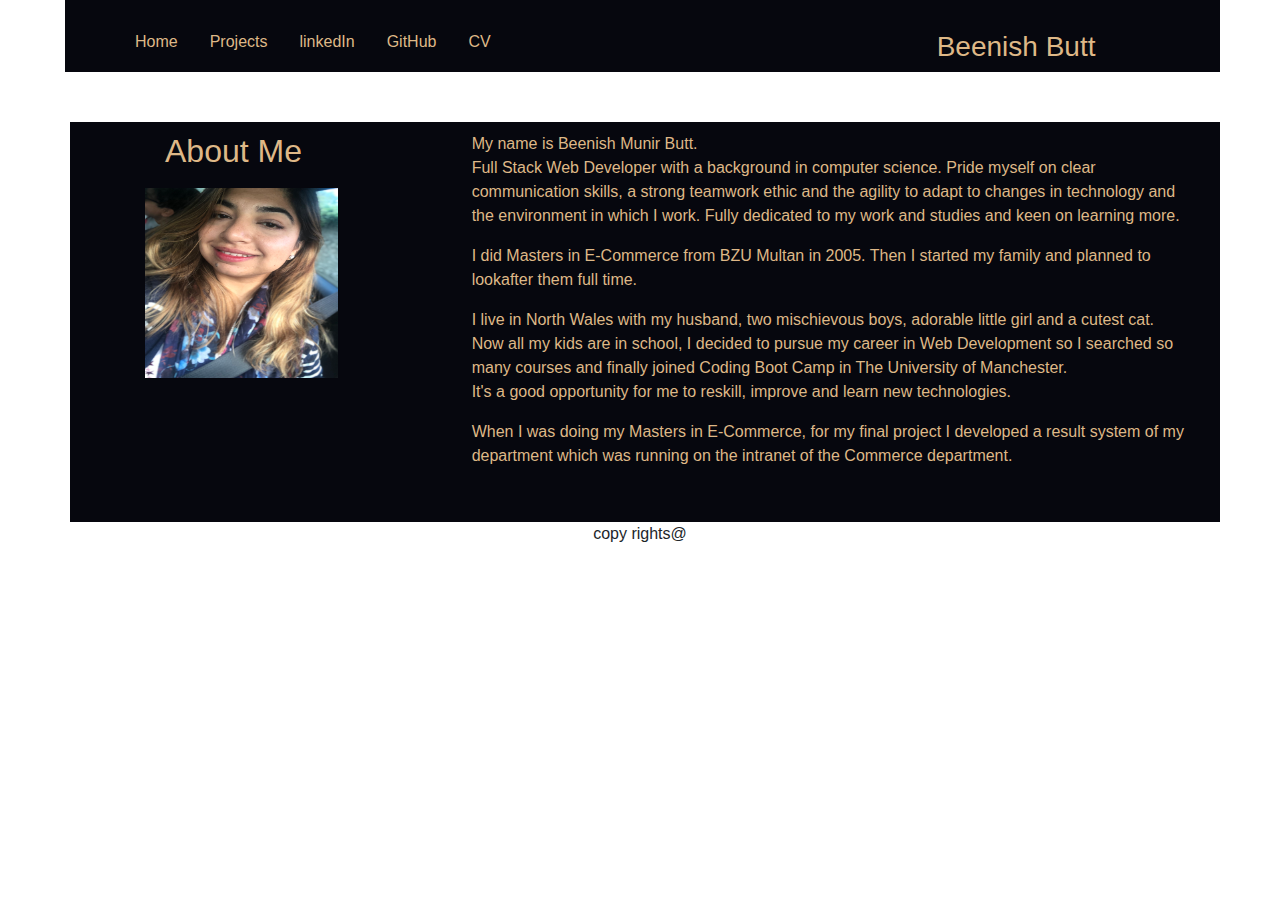
<file: index.html>
<!DOCTYPE html>
<html lang="en">
  <head>
    <!-- Required meta tags -->
    
    <meta charset="utf-8">
  <meta name="viewport" content="width=device-width, initial-scale=1, shrink-to-fit=no">
    
     

    <!-- Bootstrap CSS -->
    <link
      rel="stylesheet"
      href="https://stackpath.bootstrapcdn.com/bootstrap/4.3.1/css/bootstrap.min.css"
      integrity="sha384-ggOyR0iXCbMQv3Xipma34MD+dH/1fQ784/j6cY/iJTQUOhcWr7x9JvoRxT2MZw1T"
      crossorigin="anonymous"
    />
    <!-- style css -->
    <link rel="stylesheet" href="assets/style.css" />
    <title>Portfolio!</title>
  </head>

  <body>
    <div class="bg-div flex-column">
      <ul class="nav nav-all">
        <li class="nav-item">
          <a class="nav-link nav-home" href="index.html">Home</a>
        </li>
        <li class="nav-item">
          <a class="nav-link nav-project"  href="project.html">Projects</a>
        </li>
        <li class="nav-item">
          
        </li>
        <a class="nav-link" href="https://www.linkedin.com/in/beenish-butt/">linkedIn</a>
        <a class="nav-link" href="https://github.com/beenish-mha">GitHub</a>
        <a class="nav-link" href="assets\BeenishCV.pdf">CV</a>
        <h3 class="nav-title">Beenish Butt </h3>
        
      </ul>
      
      <div class="container outer-div">

        <div class="row inner-div">
          <div class="col-md-12">
            <div class="row">
              <div class="col-md-4">
                <h2><span class="label label-default about-me">About Me</span></h2>
                <img src="assets/myimg.jpg" class="my-pic" alt="My picture">
                
              </div>
              <div class="col-md-8">
                <section class="mainCollection">
                  <p> My name is Beenish Munir Butt.
                    <br>Full Stack Web Developer with a background in computer science.
                    Pride myself on clear communication skills, a strong teamwork ethic and the agility to adapt to changes in technology and the environment in which I work. Fully dedicated to my work and studies and keen on learning more. 
                    
                    <p>
                    I did Masters in E-Commerce from BZU Multan in 2005.
                    Then I started my family and planned to lookafter them
                    full time.</p>
                    <p>I live in North Wales with my husband, two mischievous boys, adorable
                      little girl and a cutest cat. 
                    <br>Now all my kids are in school, I decided to pursue
                      my career in Web Development so I searched so many courses
                      and finally joined Coding Boot Camp in The University of Manchester.
                      <br>It's a good opportunity for me to reskill, improve and learn new
                      technologies.
                    </p>
                    <p>When I was doing my Masters in E-Commerce, for my final
                      project I developed a result system of my department
                      which was running on the intranet of the Commerce department.
                    </p>
                  </p>
                </section>
              </div>
            </div>
          </div>
        </div>
        <footer class="container-fluid text-center">
          <p>copy rights@</p>
        </footer>
      </div>
  </body>
</html>
</file>
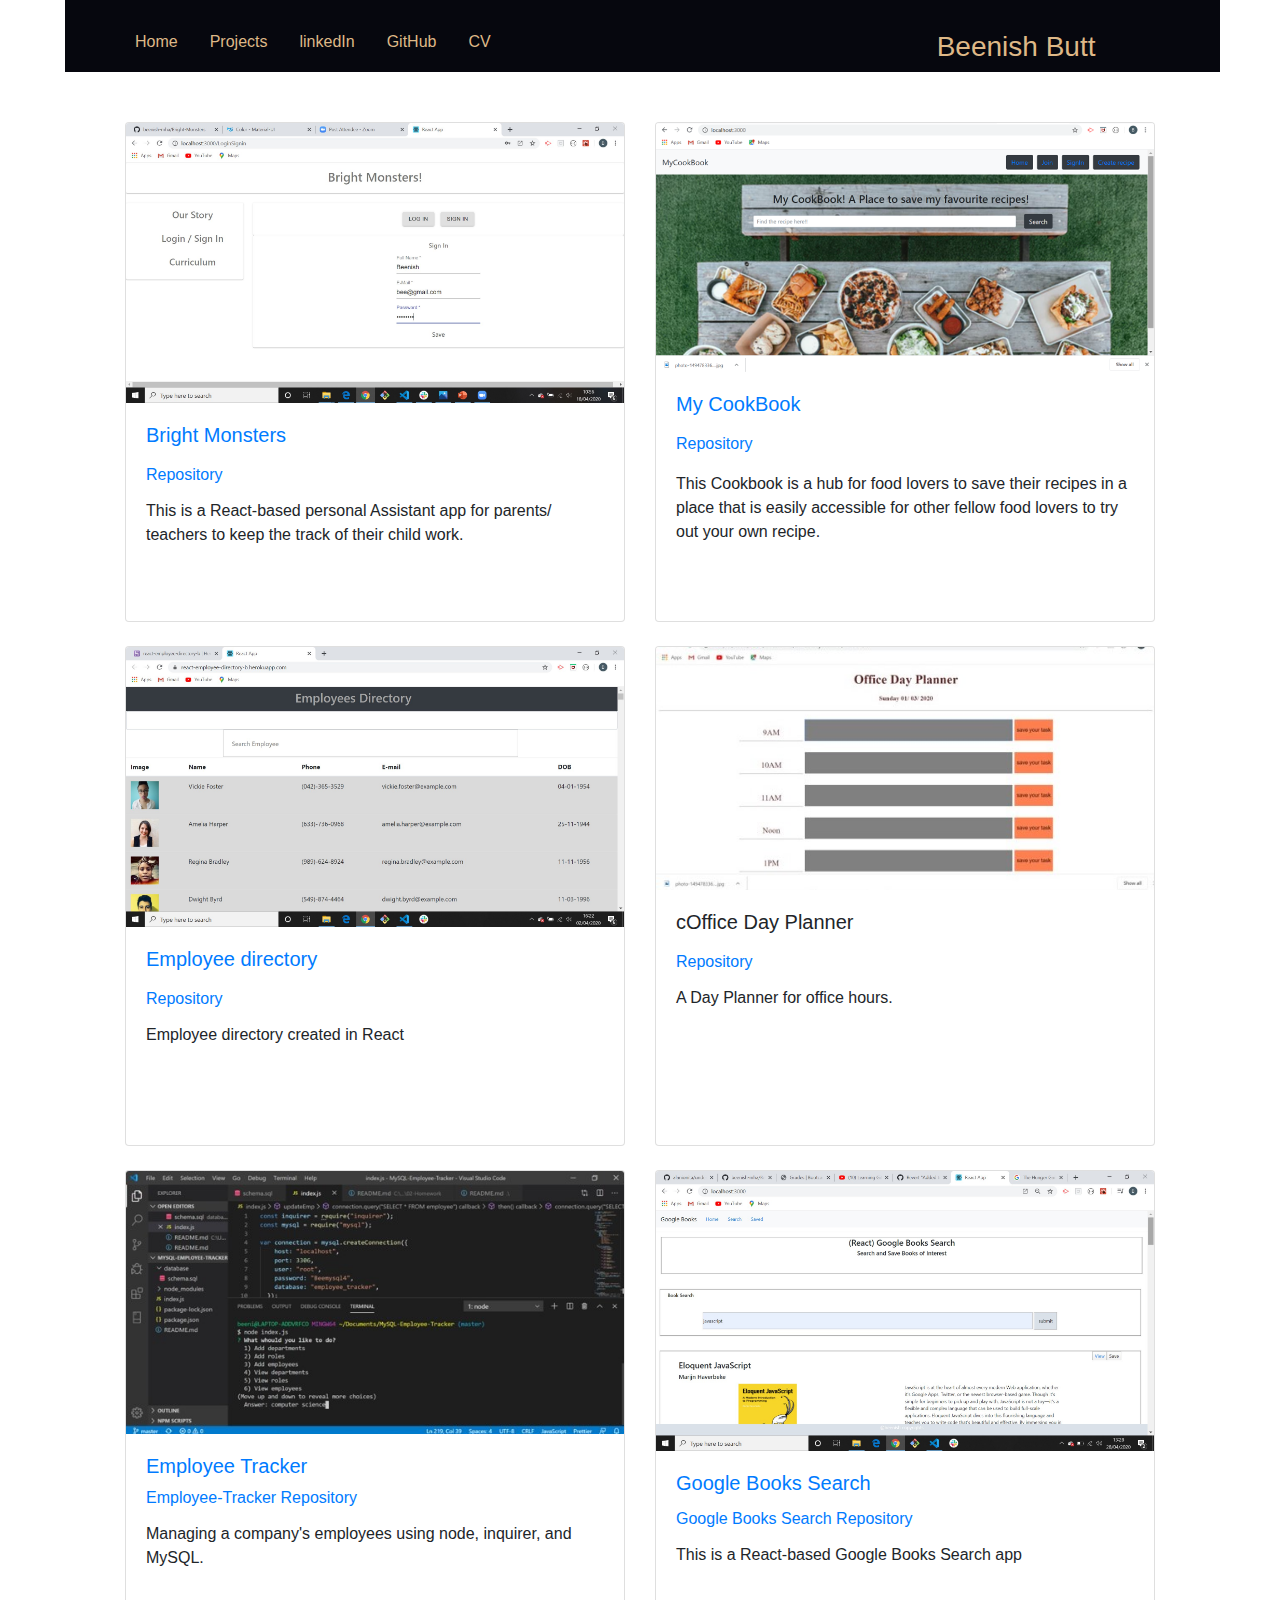
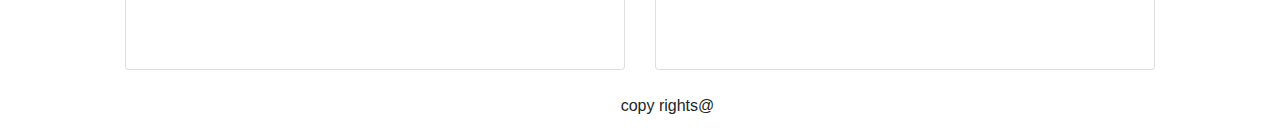
<file: project.html>
<!DOCTYPE html>
<html lang="en">
  <head>
    <!-- Required meta tags -->
    <meta charset="utf-8" />
    <meta
      name="viewport"
      content="width=device-width, initial-scale=1, shrink-to-fit=no"
    />

    <!-- Bootstrap CSS -->
    <link
      rel="stylesheet"
      href="https://stackpath.bootstrapcdn.com/bootstrap/4.3.1/css/bootstrap.min.css"
      integrity="sha384-ggOyR0iXCbMQv3Xipma34MD+dH/1fQ784/j6cY/iJTQUOhcWr7x9JvoRxT2MZw1T"
      crossorigin="anonymous"
    />
    <!-- style css -->
    <link rel="stylesheet" href="assets/style.css" />
    <title>Portfolio!</title>
  </head>

  <body>
    <div class="bg-div">
      <ul class="nav nav-all">
        <li class="nav-item">
          <a class="nav-link nav-home" href="index.html">Home</a>
        </li>
        <li class="nav-item">
          <a class="nav-link nav-project" href="project.html">Projects</a>
        </li>
       
        <a class="nav-link" href="https://www.linkedin.com/in/beenish-butt/">linkedIn</a>
        <a class="nav-link" href="https://github.com/beenish-mha">GitHub</a>
        <a class="nav-link" href="assets\CV (3).pdf">CV</a>
        
        <h3 class="nav-title">Beenish Butt</h3>
      </ul>
      

      <div class="container project-outer-div">
        <div class="row "><div class="row row-cols-1 row-cols-md-2">
            <div class="col mb-4">
              <div class="card project-cards">
                <img src="assets\brightMon1.jpg" class="card-img-top" alt="Bright-Monsters">
                <div class="card-body">
                  <h5 class="card-title"><a href="https://bright-monsters-b.herokuapp.com/">Bright Monsters</h5></p>
                  <p class="card-title"><a href="https://github.com/beenish-mha/Bright-Monsters.git">Repository</a></p>
                  <p class="card-text">This is a React-based personal Assistant app for parents/ teachers to keep the track of their child work.</p> 
                </div>
              </div>
            </div>
           <div class="col mb-4">
              <div class="card project-cards">
                <img src="assets/2nd project.png" class="card-img-top" alt="myCookBook">
                <div class="card-body">
                  <h5 class="card-title"><a href="https://team-phoenix-project2.herokuapp.com/">My CookBook </h5></p>
                  <p class="card-title"><a href="https://github.com/beenish-mha/TeamPhoenixProject.git">Repository</a></p>
                 <p></p><p></p>
                <p class="card-text">This Cookbook is a hub for food lovers to save their recipes in a place that is easily 
                  accessible for other fellow food lovers to try out your own recipe.</p>
                </div>
              </div>
            </div>
          </div>
            
      
      <div class="row row-cols-1 row-cols-md-2">
        <div class="col mb-4">
          <div class="card project-cards">
            <img src="assets\employes directory.jpg" class="card-img-top" alt="employes directory">
            <div class="card-body">
              <h5 class="card-title"><a href="https://react-employee-directory-b.herokuapp.com/">Employee directory</h5></p>
                  <p class="card-title"><a href="https://github.com/beenish-mha/React-Employee-Directory.git">Repository</a></p>
                  <p class="card-text">Employee directory created in React</p>
            </div>
          </div>
        </div>
          <div class="col mb-4">
            <div class="card project-cards">
              <img src="assets/office day planner.jpg" class="card-img-top" alt="office day planner">
              <div class="card-body">
                <h5 class="card-title">cOffice Day Planner</h5></p>
                  <p class="card-title"><a href="https://github.com/beenish-mha/Office-Day-Planner.git">Repository</a></p>
                 <p class="card-text">A Day Planner for office hours.</p>
              </div>
            </div>
          </div>
          </div>

      <div class="row row-cols-1 row-cols-md-2">
        <div class="col mb-4">
          <div class="card project-cards">
            <img src="assets/Employee Tracker.jpg" class="card-img-top" alt="employee tracer">
            <div class="card-body">
              <h5 class = "employeeTracker">Employee Tracker</h5>
              <p class="card-title"><a href=" https://github.com/beenish-mha/MySQL-Employee-Tracker.git"> Employee-Tracker Repository</a></p>
              <p class="card-text">Managing a company's employees using node, inquirer, and MySQL.</p>
            </div>
          </div>
       </div>
        <div class="col mb-4">
          <div class="card project-cards">
            <img src="assets\google search 1.jpg" class="card-img-top" alt="google search">
            <div class="card-body">
              <h5 class = "card-title"><a href="https://react-google-books-search-b.herokuapp.com/">Google Books Search</a></h5>
              <p class="card-title"><a href="https://github.com/beenish-mha/React-Google-Books-Search.git">Google Books Search Repository </a></p>
              <p class="card-text">This is a React-based Google Books Search app</p>
            </div>
          </div>
      </div>
  </div>
  <footer class="container-fluid text-center">
    <p>copy rights@</p>
  </footer>
    </div>
  </body>
</html>
</file>
<file: assets/style.css>
.nav-title {
  color: burlywood;
  padding-left: 430px;
  padding-top: 30px;
}
.about-me {
  padding-top: 30px;
  padding-left: 70px;
}
.bg-div {
  background-size: cover;
  background-image: url("https://images.unsplash.com/photo-1489389944381-3471b5b30f04?ixlib=rb-1.2.1&ixid=eyJhcHBfaWQiOjEyMDd9&auto=format&fit=crop&w=600&q=60");
}
.inner-div {
  background-color: rgb(6, 7, 14);
  color: burlywood;
  height: 400px;
  width: 1150px;
  padding: 10px;
}
.nav-all {
  background-color: rgb(6, 7, 14);
  margin-left: 65px;
  margin-right: 60px;
}
.my-pic {
  width: 70%;
  height: 200px;
  padding-left: 50px;
  padding-top: 10px;
}
.outer-div {
  padding-top: 50px;
}
.project-outer-div {
  padding-top: 50px;
  padding-left: 70px;
}
.nav-home {
  padding-left: 70px;
}
.nav-link {
  padding-top: 30px;
  color: burlywood;
}
.employeeTracker {
  color: #007bff;
}
.project-cards {
  width: 500px;
  height: 500px;
}
</file>
